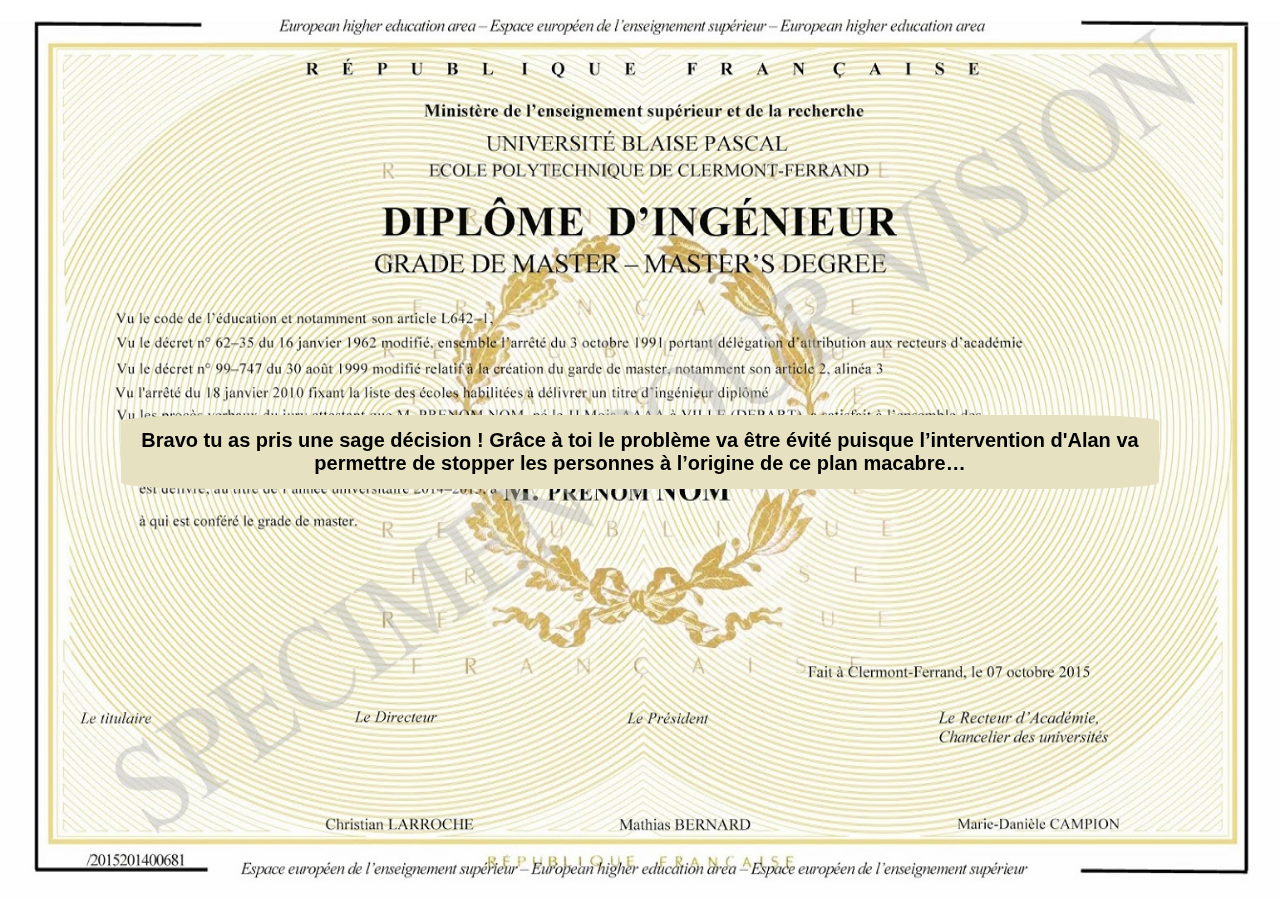
<file: end/good.html>
<!DOCTYPE html>

<html lang="fr">

    <head>
        <meta charset="utf-8" />
        <meta name="Author" content="Cyril Rodrigues" />
        <link href="style.css" rel="stylesheet">
        <title>Ynov</title>
    </head>

    <body>
        <div class="containre">
            <p class="texte texteD">Bravo tu as pris une sage décision ! Grâce à toi le problème va être évité puisque l’intervention d'Alan va permettre de stopper les personnes à l’origine de ce plan macabre…</p>
            <div id="chose">
                <img class="picture" src="../image/diplome.jpg" alt="diplome bac+5"/>
            </div>
        </div>            
    </body>

</html>
</file>
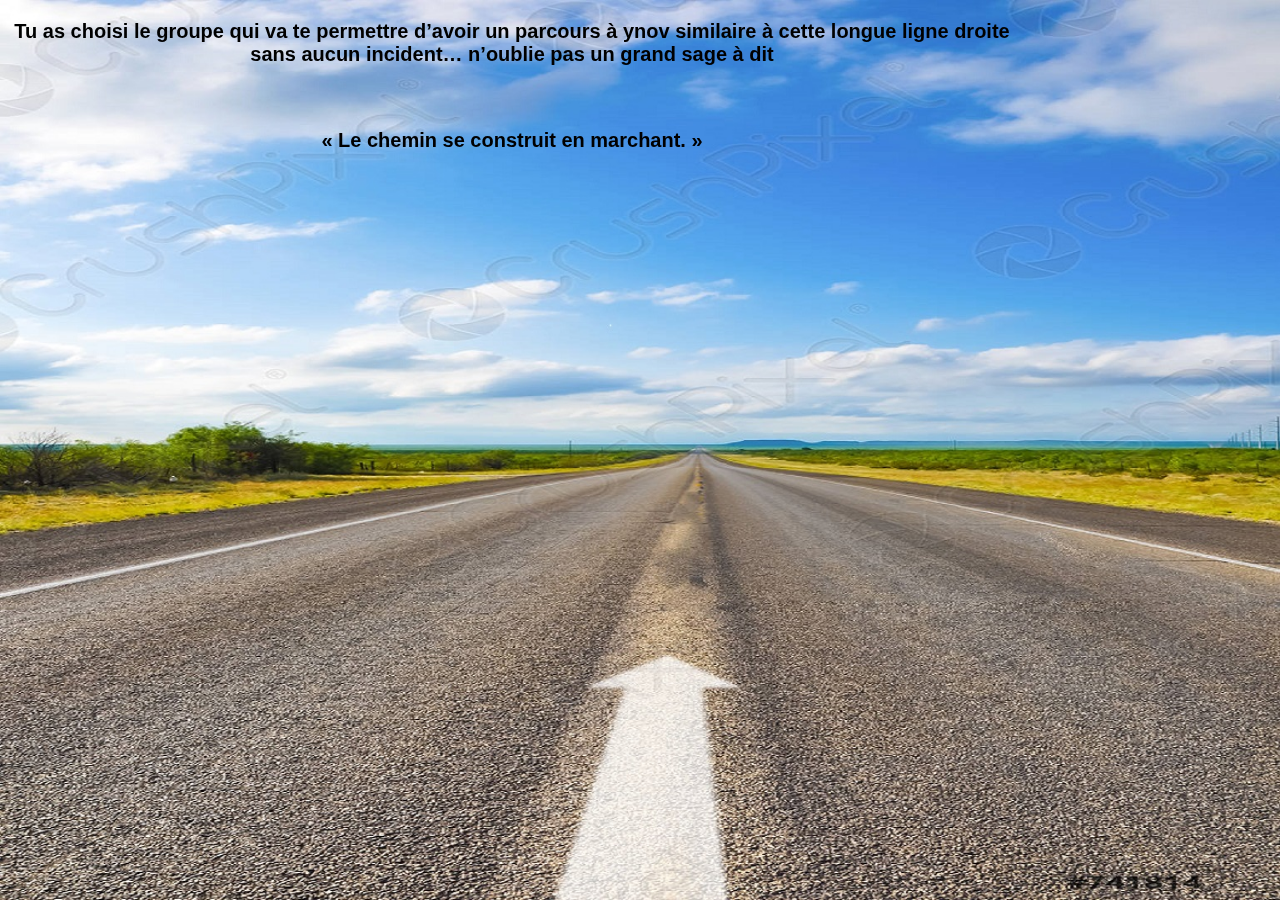
<file: end/rescue.html>
<!DOCTYPE html>

<html lang="fr">

    <head>
        <meta charset="utf-8" />
        <meta name="Author" content="Cyril Rodrigues" />
        <link href="style.css" rel="stylesheet">
        <title>Ynov</title>
    </head>

    <body>
        <div class="contaire">
            <div class="texte">
                <p>Tu as choisi le groupe qui va te permettre d’avoir un parcours à ynov similaire à cette longue ligne droite sans aucun incident… n’oublie pas un grand sage à dit</p>
                <br/>
                <p id="sousTexte">« Le chemin se construit en marchant. »</p>
            </div>
            <div id="chose">
                <img class="picture" src="../image/chemindroit.jpg" alt="chemin / route droite"/>
            </div>
        </div>            
    </body>

</html>
</file>
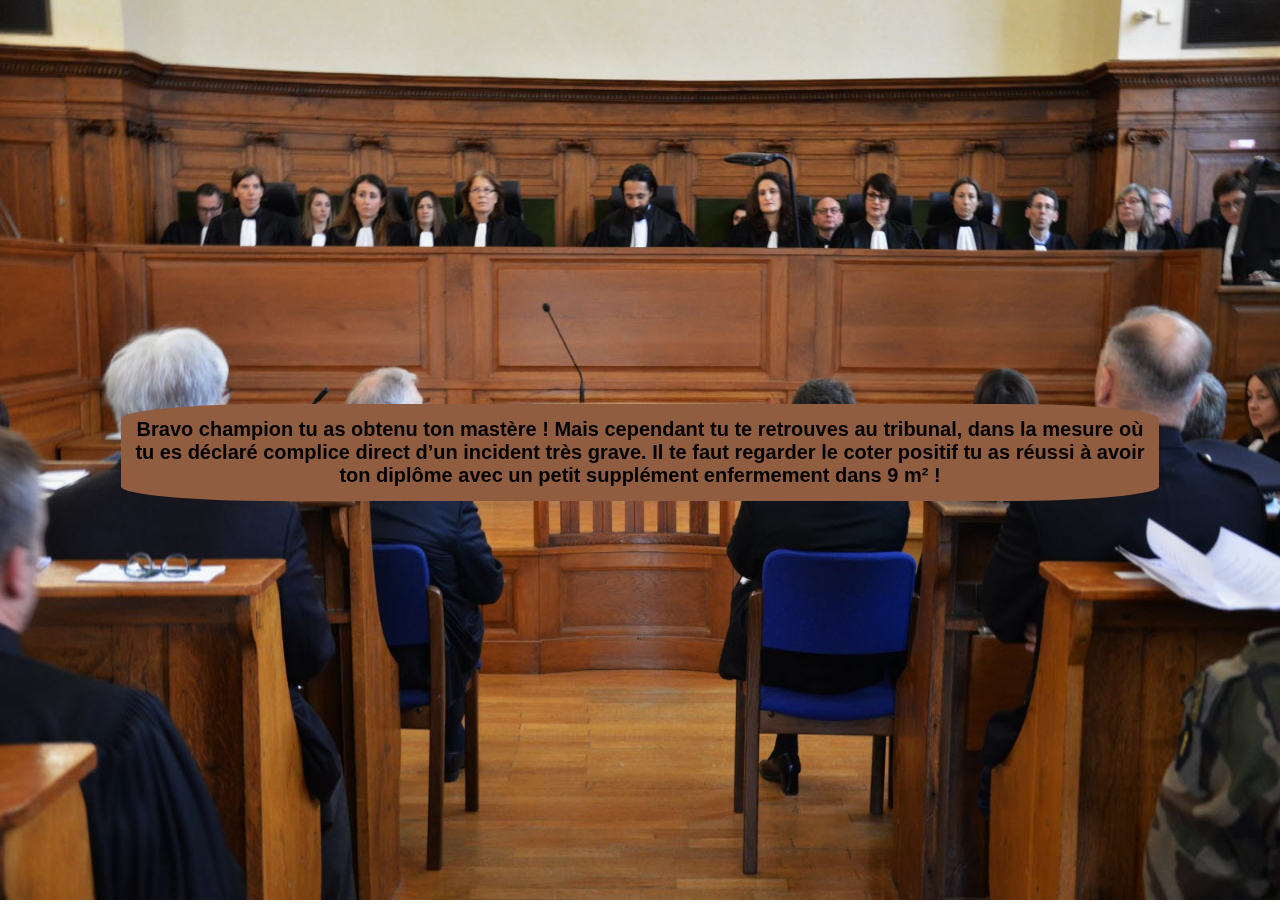
<file: end/sad.html>
<!DOCTYPE html>

<html lang="fr">

    <head>
        <meta charset="utf-8" />
        <meta name="viewport" content="width=device-width, initial-scale=1.0">
        <meta name="Author" content="Cyril Rodrigues" />
        <link href="style.css" rel="stylesheet">
        <title>Ynov</title>
    </head>

    <body>
        <div class="containre">
            <p class="texte texteT">Bravo champion tu as obtenu ton mastère ! Mais cependant tu te retrouves au tribunal, dans la mesure où tu es déclaré complice direct d’un incident très grave. Il te faut regarder le coter positif tu as réussi à avoir ton diplôme avec un petit supplément enfermement dans 9 m² !</p>
            <div id="chose">
                <img class="picture" src="../image/tribunal.jpg" alt="salle de tribunal"/>
            </div>
        </div>            
    </body>

</html>
</file>
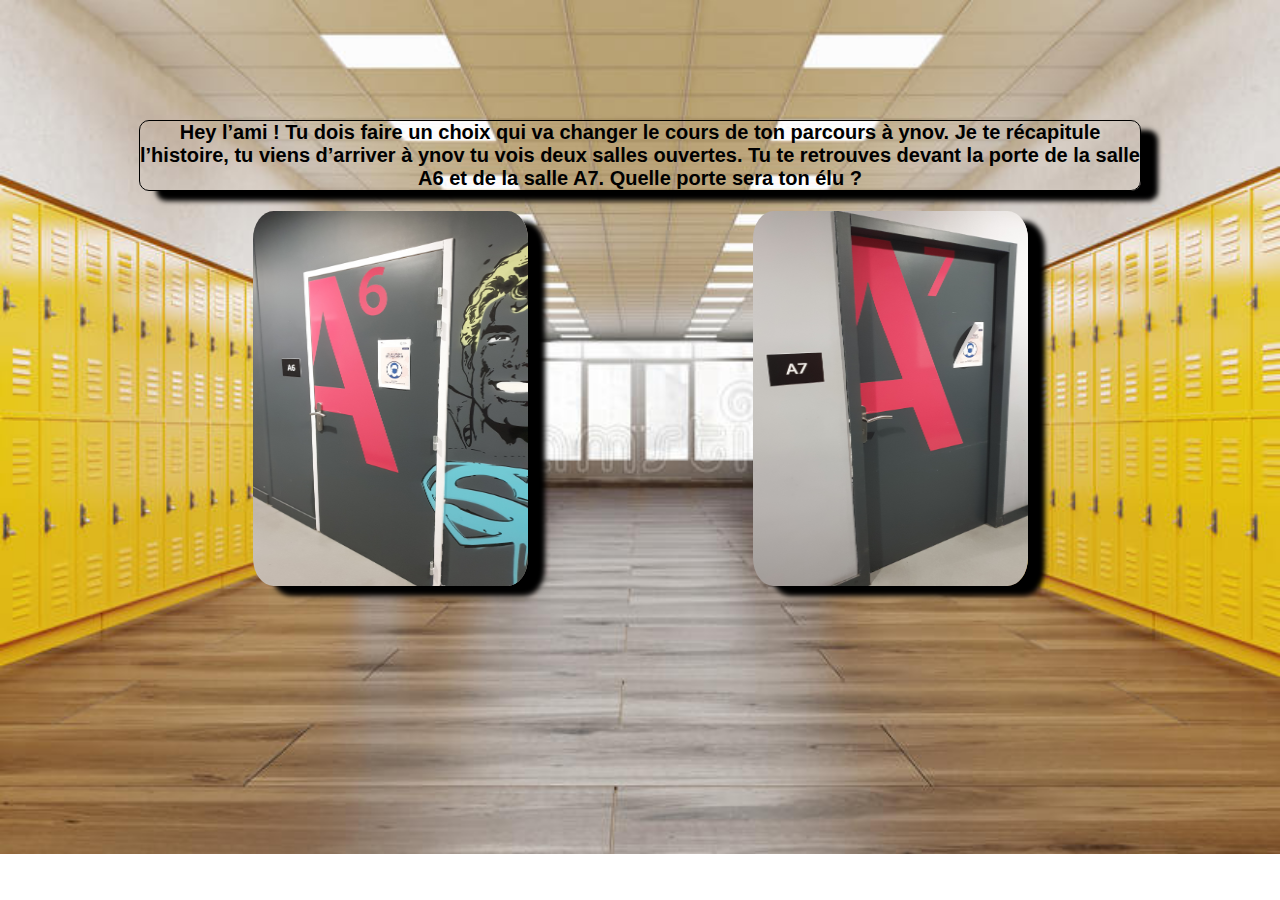
<file: setp1/setp1.html>
<!DOCTYPE html>

<html lang="fr">

    <head>
        <meta charset="utf-8" />
        <meta name="viewport" content="width=device-width, initial-scale=1.0">
        <meta name="Author" content="Cyril Rodrigues" />
        <link href="style.css" rel="stylesheet">
        <title>Ynov</title>
    </head>

    <body>
        <div class="containre">
            <p id="texte">Hey l’ami ! Tu dois faire un choix qui va changer le cours de ton parcours à ynov. Je te récapitule l’histoire, tu viens d’arriver à ynov tu vois deux salles ouvertes. Tu te retrouves devant la porte de la salle A6 et de la salle A7. Quelle porte sera ton élu ?</p>
            <div id="chose">
                <a  href="../setp2/setp2A6.html"><img class="picture" src="../image/salleA6.jpg" alt="porte A6"/></a>
                <a  href="../setp2/setp2A7.html"><img  class="picture" src="../image/salleA7.jpg" alt="porte A7"/></a>
            </div>
        </div>            
    </body>

</html>
</file>
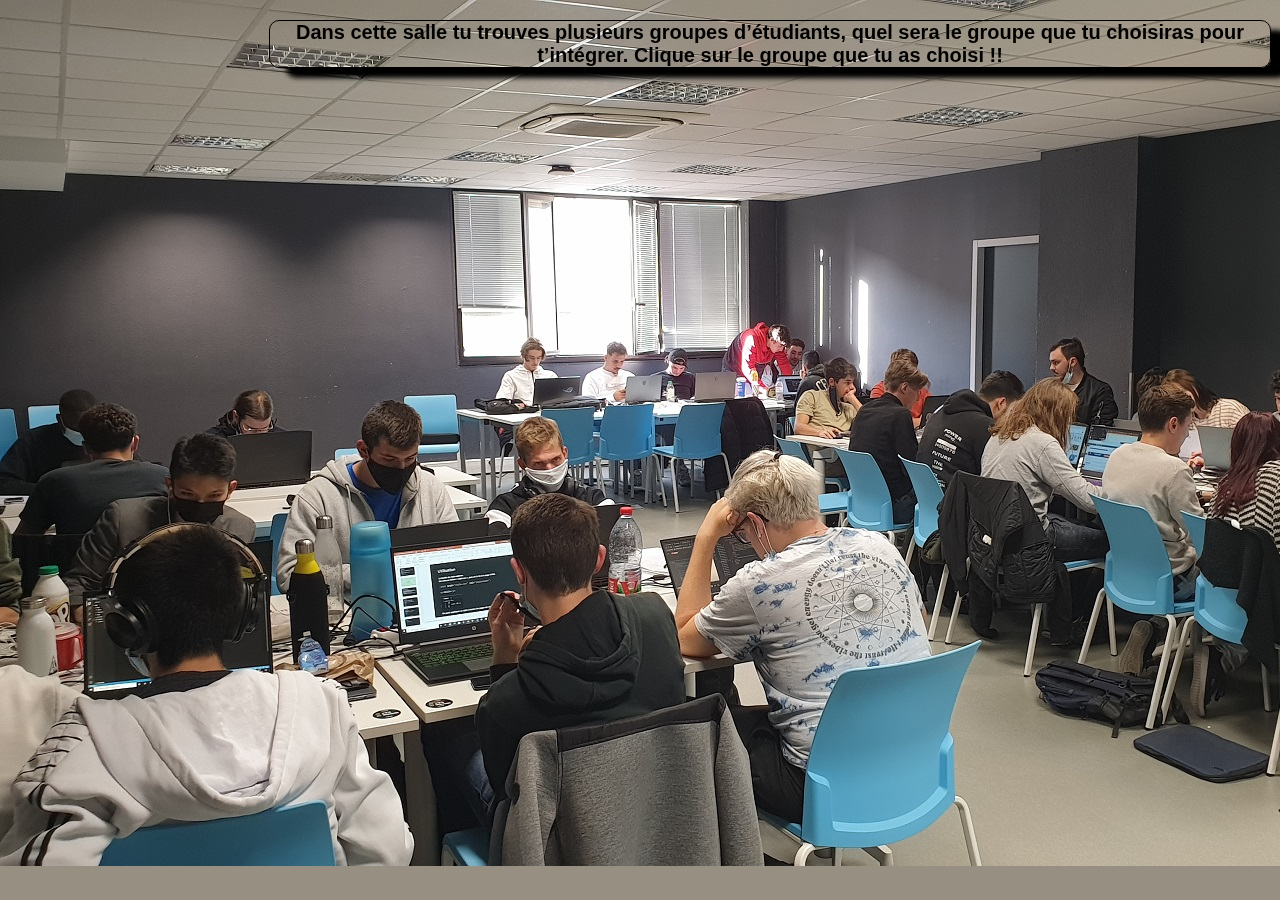
<file: setp2/setp2A6.html>
<!DOCTYPE html>

<html lang="fr">

    <head>
        <meta charset="utf-8" />
        <meta name="Author" content="Cyril Rodrigues" />
        <link href="style.css" rel="stylesheet">
        <title>Ynov</title>
    </head>

    <body>
        <div class="contaire">
            <p id="texte">Dans cette salle tu trouves plusieurs groupes d’étudiants, quel sera le groupe que tu choisiras pour t’intégrer. Clique sur le groupe que tu as choisi !!</p>
            <div id="chose">
                <img class="picture" src="../image/groupeSalleA6.jpg" alt="porte A6" usemap="#groupes"/>
            </div>
        </div> 
    <map name="groupes">
        <area target="_self" alt="groupe de sauveurs" title="" href="../end/rescue.html" coords="999,865,954,625,907,556,858,498,833,500,806,458,772,440,729,442,703,472,688,507,671,515,648,495,580,468,572,439,554,416,519,411,505,431,505,458,495,469,489,480,470,484,451,474,441,460,425,431,417,409,398,393,361,398,352,424,341,443,322,449,307,421,293,413,273,389,248,382,228,396,212,412,184,434,165,446,144,447,139,416,116,400,96,379,55,383,39,402,13,430,3,455,-1,500,-1,590,-1,756,-1,821,1,863,436,865" shape="poly">
        <area target="_self" alt="groupe de tueurs" title="" href="../setp3/setp3A6.html" coords="465,406,456,321,806,319,1128,337,1120,409,1090,441,1031,673,992,657,841,449,782,439,703,438,674,419,597,421" shape="poly">
        <area class="alan" target="_self" alt=" mentor Alan" title="une personne utile pour l'avenir nommait Alan" href=" " coords="1066,673,1191,706,1222,385,1135,366,1092,496" shape="poly">
    </map>  
    <p class="alan">heyeyeyeyeyeyeyeyeyeyeyeyeyeyeyeyeyeyeyyeyeyeyeyeyeyeyeyeye</p>        
    </body>

</html>
</file>
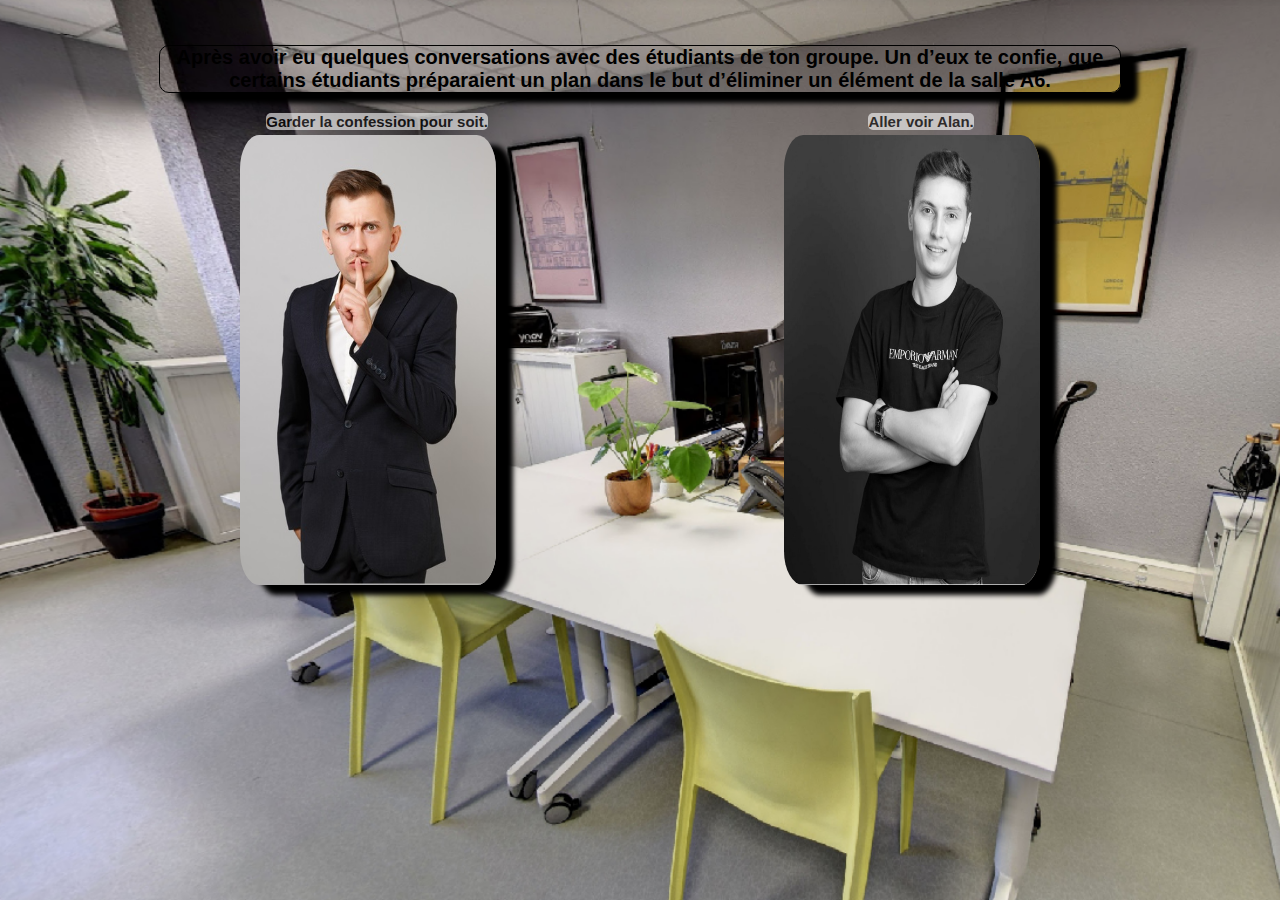
<file: setp3/setp3A6.html>
<!DOCTYPE html>

<html lang="fr">

    <head>
        <meta charset="utf-8" />
        <meta name="viewport" content="width=device-width, initial-scale=1.0">
        <meta name="Author" content="Cyril Rodrigues" />
        <link href="style.css" rel="stylesheet">
        <title>Ynov</title>
    </head>

    <body>
        <div class="containre">
            <p id="texte">Après avoir eu quelques conversations avec des étudiants de ton groupe. Un d’eux te confie, que certains étudiants préparaient un plan dans le but d’éliminer un élément de la salle A6.</p>
            <div class="chose">
                <p class="underTitle">Garder la confession pour soit.</p>
                <p class="underTitle">Aller voir Alan.</p>
            </div>
            <div class="chose">
                <a  href="../setp4/setp4A6.html"><img class="picture" src="../image/doigt.jpg" alt="presonne avec un doigt sur la bouche"/></a>
                <a  href="../end/good.html"><img  class="picture" src="../image/Mentor.jpg" alt="mentor Alan"/></a>
            </div>
        </div>            
    </body>

</html>
</file>
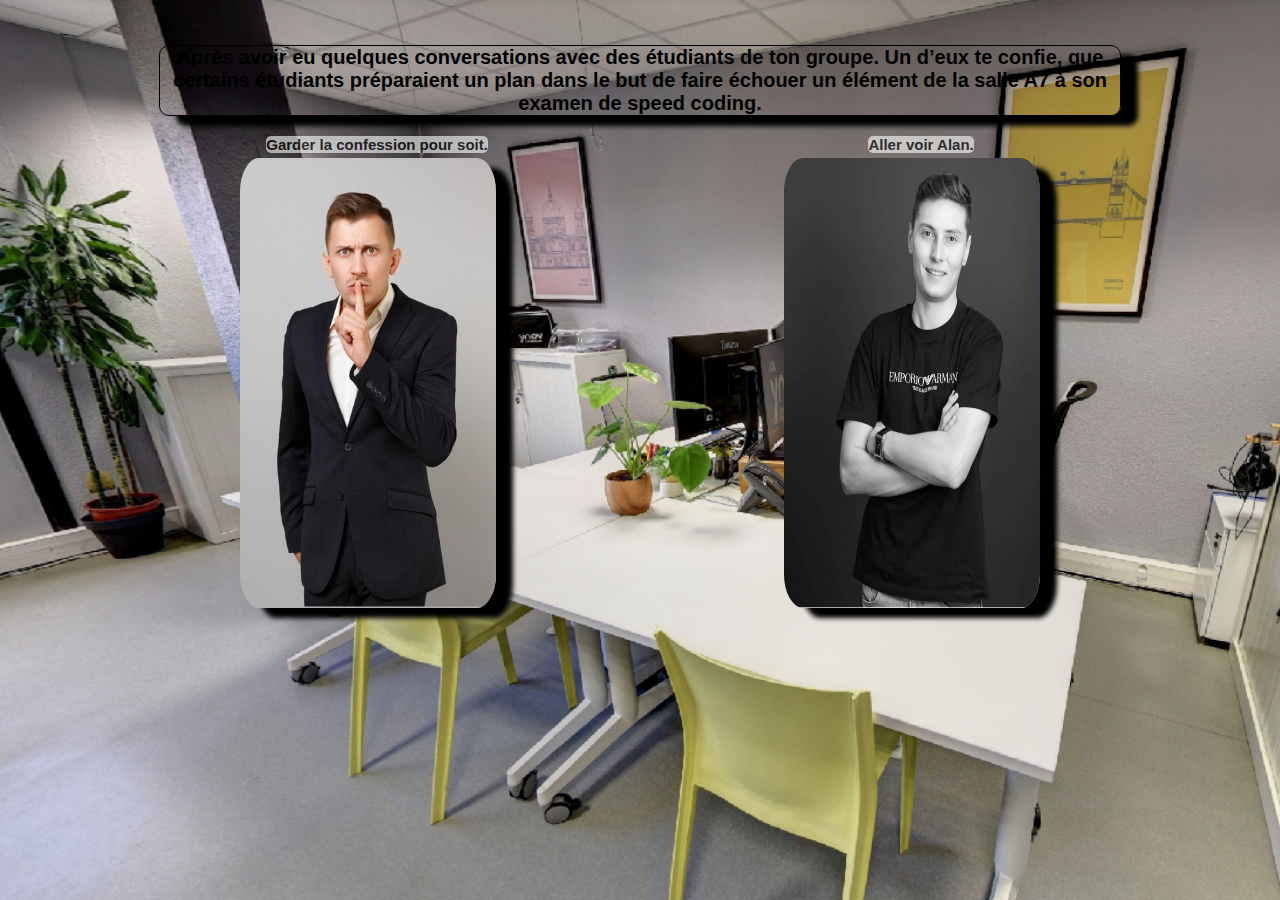
<file: setp3/setp3A7.html>
<!DOCTYPE html>

<html lang="fr">

    <head>
        <meta charset="utf-8" />
        <meta name="viewport" content="width=device-width, initial-scale=1.0">
        <meta name="Author" content="Cyril Rodrigues" />
        <link href="style.css" rel="stylesheet">
        <title>Ynov</title>
    </head>

    <body>
        <div class="containre">
            <p id="texte">Après avoir eu quelques conversations avec des étudiants de ton groupe. Un d’eux te confie, que certains étudiants préparaient un plan dans le but de faire échouer un élément de la salle A7 à son examen de speed coding.</p>
            <div class="chose">
                <p class="underTitle">Garder la confession pour soit.</p>
                <p class="underTitle">Aller voir Alan.</p>
            </div>
            <div class="chose">
                <a  href="../setp4/setp4A7.html"><img class="picture" src="../image/doigt.jpg" alt="presonne avec un doigt sur la bouche"/></a>
                <a  href="../end/good.html"><img  class="picture" src="../image/Mentor.jpg" alt="mentor Alan"/></a>
            </div>
        </div>            
    </body>

</html>
</file>
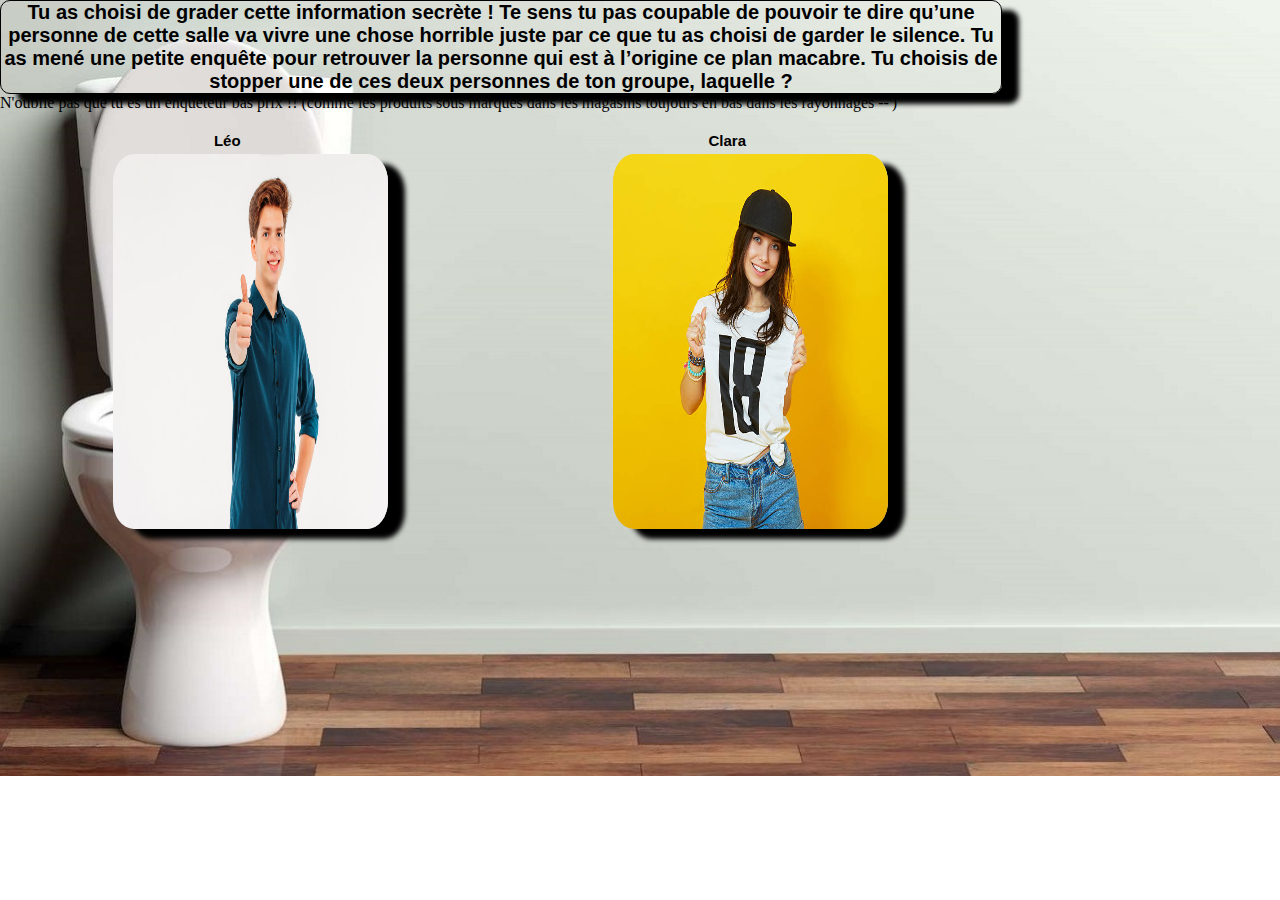
<file: setp4/setp4A6.html>
<!DOCTYPE html>

<html lang="fr">

    <head>
        <meta charset="utf-8" />
        <meta name="Author" content="Cyril Rodrigues" />
        <link href="style.css" rel="stylesheet">
        <title>Ynov</title>
    </head>

    <body>
        <div class="containre">
            <p id="texte">Tu as choisi de grader cette information secrète ! Te sens tu pas coupable de pouvoir te dire qu’une personne de cette salle va vivre une chose horrible juste par ce que tu as choisi de garder le silence. Tu as mené une petite enquête pour retrouver la personne qui est à l’origine ce plan macabre. Tu choisis de stopper une de ces deux personnes de ton groupe, laquelle ?</p>
            <div id="bubble">
                <p>N'oublie pas que tu es un enquêteur bas prix !! (comme les produits sous marques dans les magasins toujours en bas dans les rayonnages --')</p>
            </div>
            <div class="chose">
                <p class="underTitle">Léo</p>
                <p class="underTitle">Clara</p>
            </div>
            <div class="chose">
                <a  href="../end/sad.html"><img class="picture" src="../image/léo.jpg" alt="presonne avec un doigt sur la bouche"/></a>
                <a  href="../end/sad.html"><img  class="picture" src="../image/clara.jpg" alt="mentor Alan"/></a>
            </div>
        </div>            
    </body>

</html>
</file>
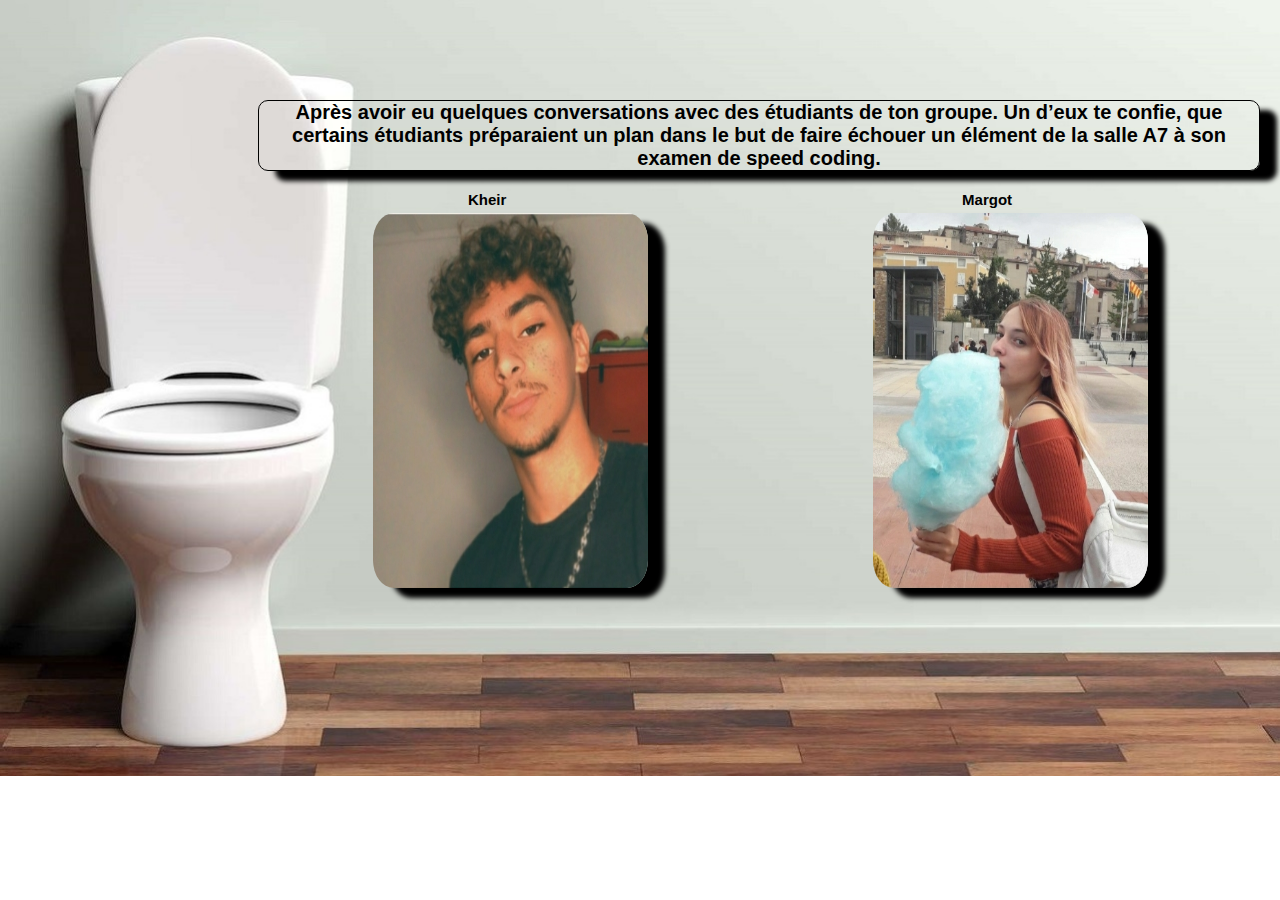
<file: setp4/setp4A7.html>
<!DOCTYPE html>

<html lang="fr">

    <head>
        <meta charset="utf-8" />
        <meta name="Author" content="Cyril Rodrigues" />
        <link href="style.css" rel="stylesheet">
        <title>Ynov</title>
    </head>

    <body>
        <div class="contaire">
            <p id="texte">Après avoir eu quelques conversations avec des étudiants de ton groupe. Un d’eux te confie, que certains étudiants préparaient un plan dans le but de faire échouer un élément de la salle A7 à son examen de speed coding.</p>
            <div class="chose">
                <p class="underTitle">Kheir</p>
                <p class="underTitle">Margot</p>
            </div>
            <div class="chose">
                <a  href="../setpend/sad.html"><img class="picture" src="../image/kheir.jpg" alt="presonne avec un doigt sur la bouche"/></a>
                <a  href="../setpend/sad.html"><img  class="picture" src="../image/Margot.jpg" alt="mentor Alan"/></a>
            </div>
        </div>            
    </body>

</html>
</file>
<file: end/style.css>
body{
    margin: 0;
    padding: 0;
    width: 100vw;
    height: 100vh;
}

.containre{
    display: flex;
    flex-flow: column nowrap;
    justify-content: center;
    align-items: center; 
}

.texte{
    width: 80vw;
    min-width: 250px;
    height: auto;
    position: fixed;
    z-index: 2;
    font-family: Arial, sans-serif;
    font-size: 20px;
    font-weight: bold;
    color:black;
    text-align: center;
}

.picture{
    z-index: 1;
    width: 100vw;
    height: 100vh;
}

.texte.texteD{
    padding: 14px 7px 14px 7px;
    background-color: #E5E1C1;
    border-radius: 9%;

}

.texte.texteT{
    padding: 14px 7px 14px 7px;
    background-color: #905D40;
    border-radius: 15%;

}
</file>
<file: setp1/style.css>
body{
    background-image: url(../image/couloir.jpg);
    background-repeat: no-repeat;
    background-size: cover;
}
.containre{
    margin-top: 100px;
    display: flex;
    flex-flow: column nowrap;
    align-items: center;
}
#texte{
    width: 1000px;
    height: auto;
    border: 1px solid black;
    border-radius: 10px;
    box-shadow: 17px 10px 5px black;
    font-family: Arial, sans-serif;
    font-size: 20px;
    font-weight: bold;
    color:black;
    text-align: center;
}
#chose{
    width: 1000px;
    height: auto;
    display: flex;
    justify-content: space-around;
}
.picture{
    box-shadow: 17px 10px 5px black;
    border-radius: 7.5%;
    width: 275px;
    height: 375px;
}
</file>
<file: setp2/style.css>
body{
    margin: 0;
    background-color: #978f82;
}
.contaire{
    height: 800px;
    width: 1540px;
    display: flex;
    flex-flow: column nowrap;
    align-items: center; 
}
#texte{
    width: 1000px;
    height: auto;
    position: fixed;
    z-index: 2;
    border: 1px solid black;
    border-radius: 10px;
    box-shadow: 17px 10px 5px black;
    font-family: Arial, sans-serif;
    font-size: 20px;
    font-weight: bold;
    color:black;
    text-align: center;
}
#chose{
    z-index: 1;
    width: 100%;
    height: 95%;
}
</file>
<file: setp3/style.css>
*{
    margin: 0;
    padding: 0;
}
body{
    width: 100vw;
    height: 100vh;
    background-image: url(../image/setp3.png);
    background-repeat: no-repeat;
    background-size: cover;
    display: flex;
    justify-content: center;
}
.containre{
    margin-top: 5vh;
    display: flex;
    flex-flow: column nowrap;
    align-items: center;
}
#texte{
    width: 75vw;
    height: auto;
    border: 1px solid black;
    border-radius: 10px;
    box-shadow: 17px 10px 5px black;
    font-family: Arial, sans-serif;
    font-size: 20px;
    font-weight: bold;
    color:black;
    text-align: center;
}

#texte:hover{
    background-color: aliceblue;
}

.chose{
    width: 85vw;
    height: auto;
    display: flex;
    justify-content: space-around;
}

.underTitle{
    font-family: Arial, sans-serif;
    font-size: 15px;
    font-weight: bold;
    margin: 20px 40px 5px 0px;
    background-color: white;
    border-radius: 5px;
    opacity: 0.6;
}
.picture{
    box-shadow: 17px 10px 5px black;
    border-radius: 7.5%;
    width: 20vw;
    height: 50vh;
}

.picture:hover{
    animation: chose 4s ease-in-out 0s infinite alternate;
}

@keyframes chose{
    0%{border: 0.4vw inset black;}
    25%{border: 0.8vw inset grey;}
    50%{border: 0.8vw inset aliceblue;}
    100%{border: 0.4vw inset aliceblue;}
}

@media screen and (max-width:500px){
    .containre{
        margin-top: 5vh;
    }

    #texte{
        width: 85vw;
        height: auto;
    }

    .underTitle{
        width: 35vw;
        height: auto;
        margin: 0;
        text-align: center;
    }

    .chose{
        justify-content: space-between;
        margin-top: 5vh;
    }

    .picture{
        width: 35vw;
        height: 40vh;
    }
}
</file>
<file: setp4/style.css>
*{
    margin: 0;
    padding: 0;
}
body{
    background-image: url(../image/toilette.jpg);
    background-repeat: no-repeat;
    background-size: cover;
}
.contaire{
    margin: 100px 20px 0px 0px;
    display: flex;
    flex-flow: column nowrap;
    align-items: flex-end;
    
}
#texte{
    width: 1000px;
    height: auto;
    border: 1px solid black;
    border-radius: 10px;
    box-shadow: 17px 10px 5px black;
    font-family: Arial, sans-serif;
    font-size: 20px;
    font-weight: bold;
    color:black;
    text-align: center;
}
.chose{
    width: 1000px;
    height: auto;
    display: flex;
    justify-content: space-around;
}
.underTitle{
    font-family: Arial, sans-serif;
    font-size: 15px;
    font-weight: bold;
    margin: 20px 40px 5px 0px;
}
.picture{
    box-shadow: 17px 10px 5px black;
    border-radius: 7.5%;
    width: 275px;
    height: 375px;
}
</file>
